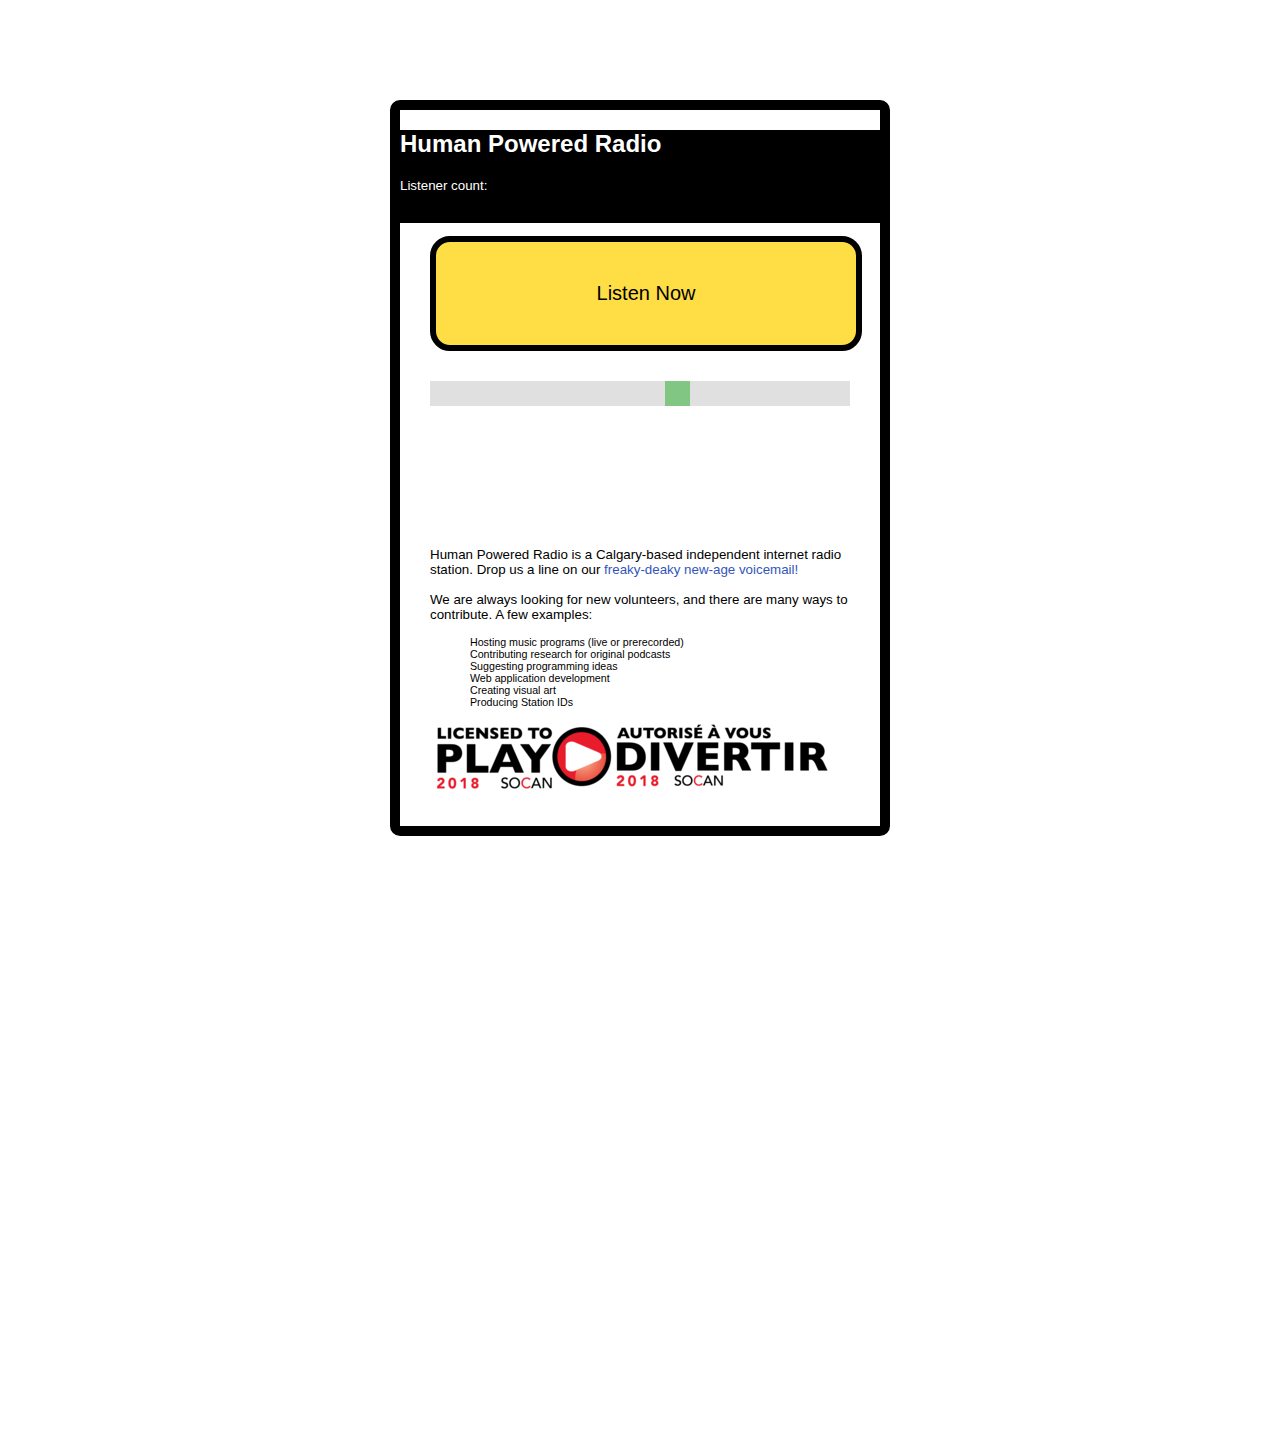
<file: html/index.html>
<!DOCTYPE html PUBLIC "-//W3C//DTD XHTML 1.0 Strict//EN"
    "http://www.w3.org/TR/xhtml1/DTD/xhtml1-strict.dtd"> 
 
<html xmlns="http://www.w3.org/1999/xhtml" xml:lang="en"> 
    <head> 
        <meta http-equiv="Content-Type" content="text/html; charset=utf-8" /> 
        <title>humanpowered.ca</title> 
        <link rel="stylesheet" href="style.css" type="text/css" charset="utf-8" media="screen,projection" /> 
        <script src="script.js"></script>
        <script src="spectrum.js"></script>
    </head> 
    <body> 
 
    <div id="content"> 
        <div id='header'>
		<h2>Human Powered Radio</h2> 

        <div id='status'>
            <span id='now-playing'></span>
            <div>Listener count:<span id='listeners'></span></div>
        </div>

        </div>

        <p>

        <audio id="player" crossorigin="anonymous">
            <source src="https://radio.humanpowered.ca" type="audio/mpeg">
            Your browser does not support this content.
        </audio>
        <div id="play-toggle" onclick="togglePlay()">
           Listen Now
        </div>
        <div id="volume-slider">
            <input id="volume" type="range" min="1" max="100" value="60" class="slider" oninput="setVolume()">
        </div>
        <canvas id="spectrum" onclick="toggleInfo()"></canvas>

        </p>

        <div id="about">
        <p> 
        Human Powered Radio is a Calgary-based independent internet radio station.
        
        Drop us a line on our <a href="http://humanpowered.ca/hello/">freaky-deaky new-age voicemail!</a>
        <br><br>
        We are always looking for new volunteers, and there are many ways to contribute. A few examples:

        <ul>
            <li>Hosting music programs (live or prerecorded)</li>
            <li>Contributing research for original podcasts</li>
            <li>Suggesting programming ideas</li>
            <li>Web application development</li>
            <li>Creating visual art</li>
            <li>Producing Station IDs</li>
        </ul>

        </p>
            <img src="img/lic.png">
        </div>
<!--   
        <p>You can also sometimes find live games happening on our Twitch channel.</p>

        
<p><iframe src="https://player.twitch.tv/?channel=humanpoweredradio" frameborder="0" allowfullscreen="true" scrolling="no" height="378" width="100%"></iframe></p>
-->

    </div>
    </body> 
</html>
</file>
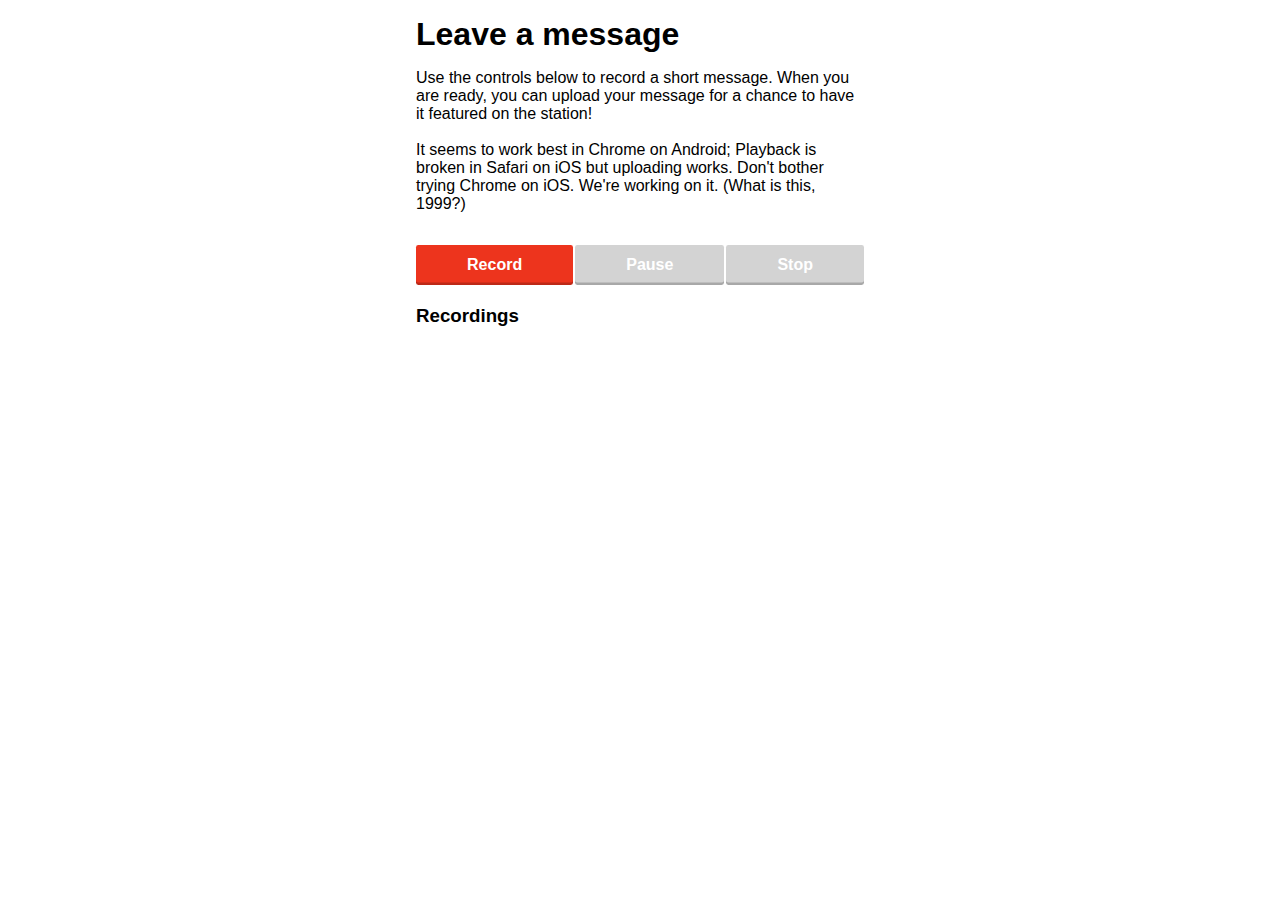
<file: html/hello/index.html>
<!DOCTYPE html>
<html>
  <head>
    <meta charset="UTF-8">
    <title>HPR Voicemail - Say Hello!</title>
    <meta name="viewport" content="width=device-width, initial-scale=1.0">
    <link rel="stylesheet" type="text/css" href="style.css">
  </head>
  <body>
    <h1>Leave a message</h1>
    <p>

        Use the controls below to record a short message. When you are ready,
    you can upload your message for a chance to have it featured on the station!

    <br><br>
    It seems to work best in Chrome on Android; Playback is broken in Safari on iOS but uploading works.
    Don't bother trying Chrome on iOS. We're working on it. (What is this, 1999?)
    </p>

   <div id="controls">
  	 <button id="recordButton">Record</button>
  	 <button id="pauseButton" disabled>Pause</button>
  	 <button id="stopButton" disabled>Stop</button>
    </div>
    <div id="formats">Format: start recording to see sample rate</div>
  	<h3>Recordings</h3>
  	<ol id="recordingsList"></ol>

    <!-- inserting these scripts at the end to be able to use all the elements in the DOM -->
  	<!-- script src="https://cdn.rawgit.com/mattdiamond/Recorderjs/08e7abd9/dist/recorder.js"></script -->
    <!-- script src="https://cdnjs.cloudflare.com/ajax/libs/wavesurfer.js/2.0.6/wavesurfer.min.js"></script -->

    <!--
        # Makes use of:
        - https://wavesurfer-js.org/
        - https://github.com/mattdiamond/Recorderjs
    -->

    <script src="js/wavesurfer.min.js"></script>
  	<script src="js/recorder.js"></script>
  	<script src="js/app.js"></script>
    
  </body>
</html>
</file>
<file: html/style.css>
body {
	font-family:verdana,sans-serif;
	background-color:#fff;
	width:600px;
	margin:auto;
	margin-top:100px;
	margin-bottom:600px;
    overflow:hidden;

}

a {
	text-decoration:none;
}
a:link {
	color:#35b;
}	

a:visited {
	color:#35b;
}

a:hover {
	color:#f70;
}

p {
	font-size:10pt;
	width:450px;
}

ul {
	list-style-type:none;
	font-size:8pt;
}

#content {
    width:70%;
    background-color:#fff;
    border:10px #000 solid;
    border-radius:10px;
    padding:30px;
    margin:auto;
}

#header {
    background-color:#000;
    margin:-30px -30px 0 -30px;
    padding-bottom:30px;
    color:#fff;
}

#navigation {
	padding-top:100px;
	margin-left:5%;
	color: #000;
	background-color:#fff;
	text-align: left;
	font-size:10pt;
	position:fixed;
	height:100%;
	top:0;
	left:40px;	
	list-style-type:none;
}

.bulletlist {
  list-style-type:circle;
}

#navigation a {
	text-decoration:none;
}

#navigation li {
	padding-left:5px;
	padding-right:5px;
	font-size:10pt;
}

#play-toggle {
    width:100%;
    border:6px #000 solid;
    color:#000;
    background-color:#fd4;
    text-align:center;
    font-size:15pt;
    padding-top:40px;
    padding-bottom:40px;
    border-radius:20px;
}


#spectrum{   
    top: 0;
    left: 0;
    width: 100%;
    height: 100px;
    margin-top:20px;
    z-index:-1;
}

#status {
    font-size:10pt;
}

.slider {
    -webkit-appearance: none;
    width: 100%;
    height: 25px;
    background: #d3d3d3;
    outline: none;
    opacity: 0.7;
    -webkit-transition: .2s;
    transition: opacity .2s;
    margin-left:0;
    padding-left:0;
    margin-top:30px;
}

.slider:hover {
    opacity: 1;
}

.slider::-webkit-slider-thumb {
    -webkit-appearance: none;
    appearance: none;
    width: 25px;
    height: 25px;
    background: #4CAF50;
    cursor: pointer;
}

.slider::-moz-range-thumb {
    width: 25px;
    height: 25px;
    background: #4CAF50;
    cursor: pointer;
}
</file>
<file: html/hello/style.css>
* {
  padding: 0;
  margin: 0;
}
a {
  color: #337ab7;
}
p {
  margin-top: 1rem;
}
a:hover {
  color:#23527c;
}
a:visited {
  color: #8d75a3;
}
body {
  margin: 1rem;
  padding: 1rem;
  font-family: sans-serif;
  max-width: 28rem;
  margin: 0 auto;
  position: relative;
}
#controls {
  display: flex;
  margin-top: 2rem;
}
button {
  flex-grow: 1;
  height: 2.5rem;
  min-width: 2rem;
  border: none;
  border-radius: 0.15rem;
  background: #ed341d;
  margin-left: 2px;
  box-shadow: inset 0 -0.15rem 0 rgba(0, 0, 0, 0.2);
  cursor: pointer;
  display: flex;
  justify-content: center;
  align-items: center;
  color:#ffffff;
  font-weight: bold;
  font-size: 1rem;
}
button:hover, button:focus {
  outline: none;
  background: #c72d1c;
}
button::-moz-focus-inner {
  border: 0;
}
button:active {
  box-shadow: inset 0 1px 0 rgba(0, 0, 0, 0.2);
  line-height: 3rem;
}
button:disabled {
  pointer-events: none;
  background: lightgray;
}
button:first-child {
  margin-left: 0;
}
audio {
  display: block;
  width: 100%;
  margin-top: 0.2rem;
}
li {
  list-style: none;
  margin-bottom: 1rem;
}
#formats {
  margin-top: 0.5rem;
  font-size: 80%;
}

.wavesurfer > a {
    padding:0 10% 0 10%;
}

.uploadStatus {
    text-align:center;
    padding:10pt;
}

h3 {
    margin-top:20px;
}

#formats {
    display:none;
}
</file>
